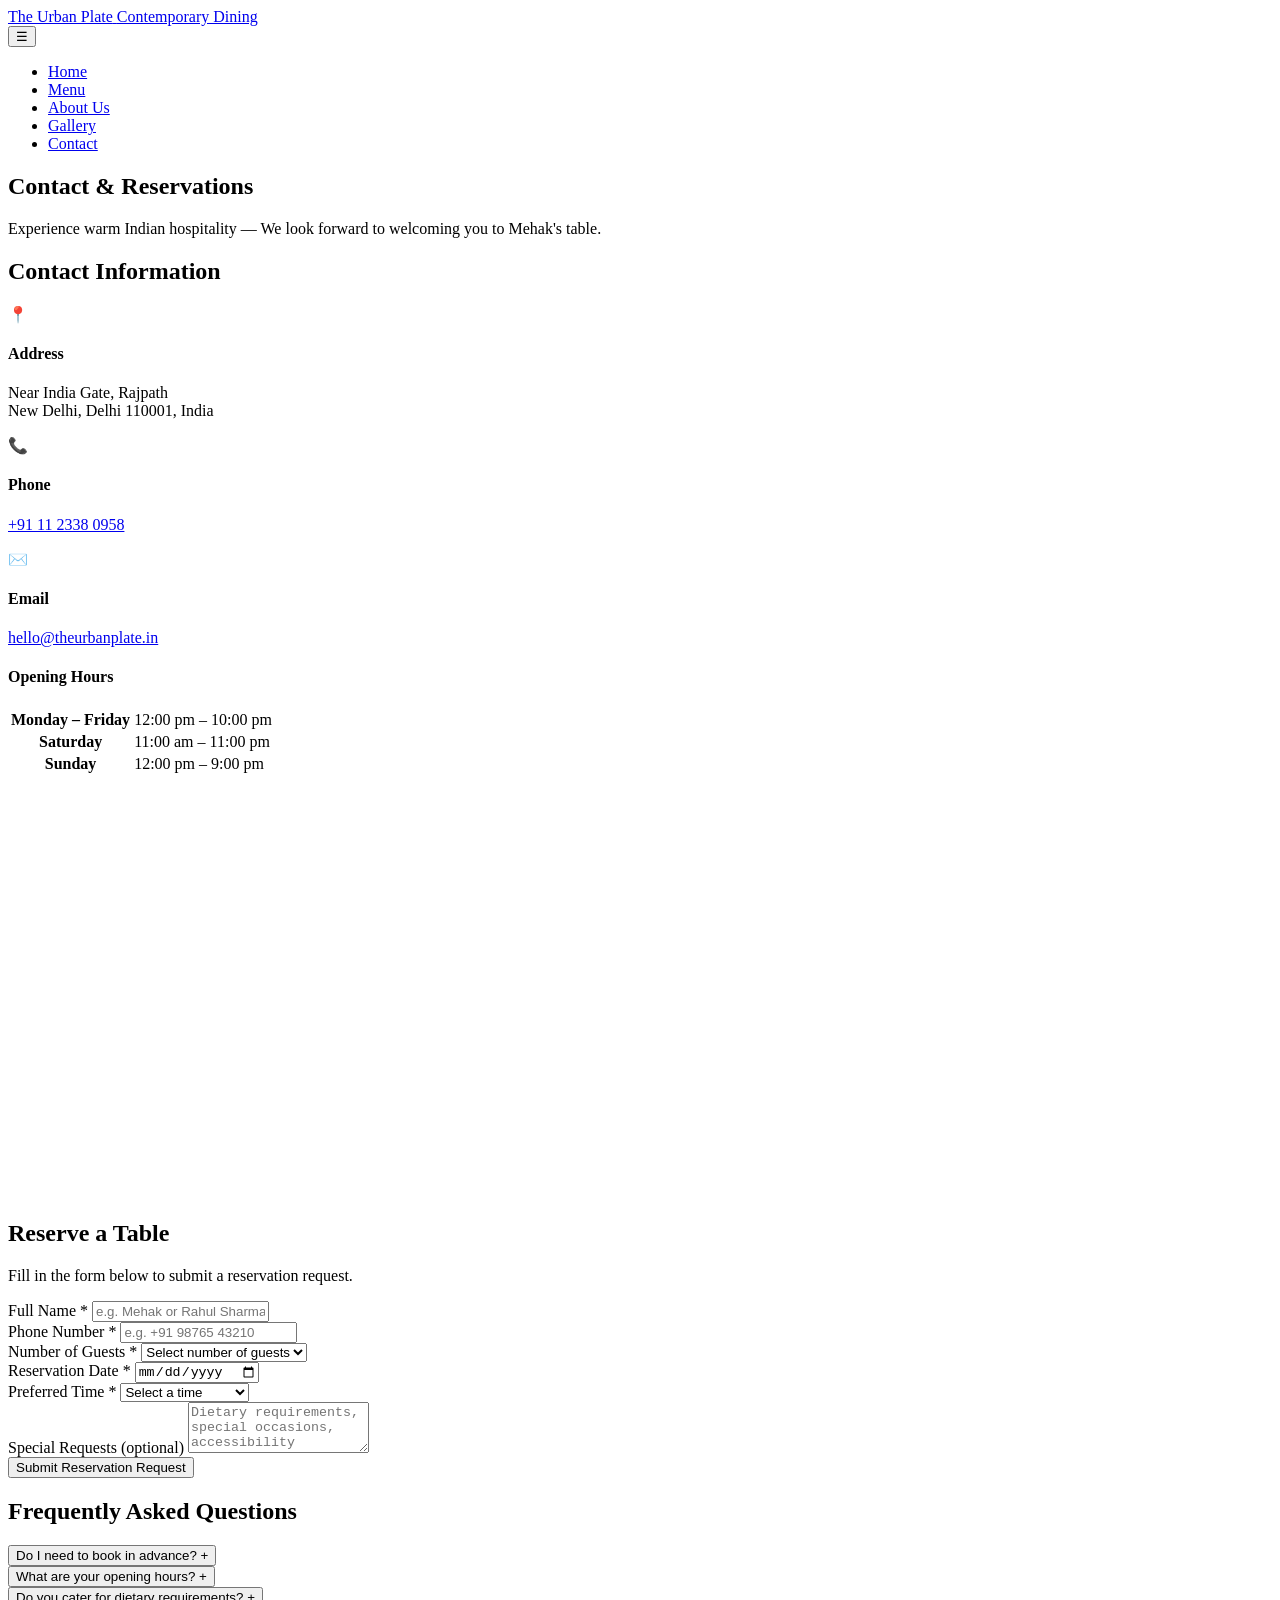
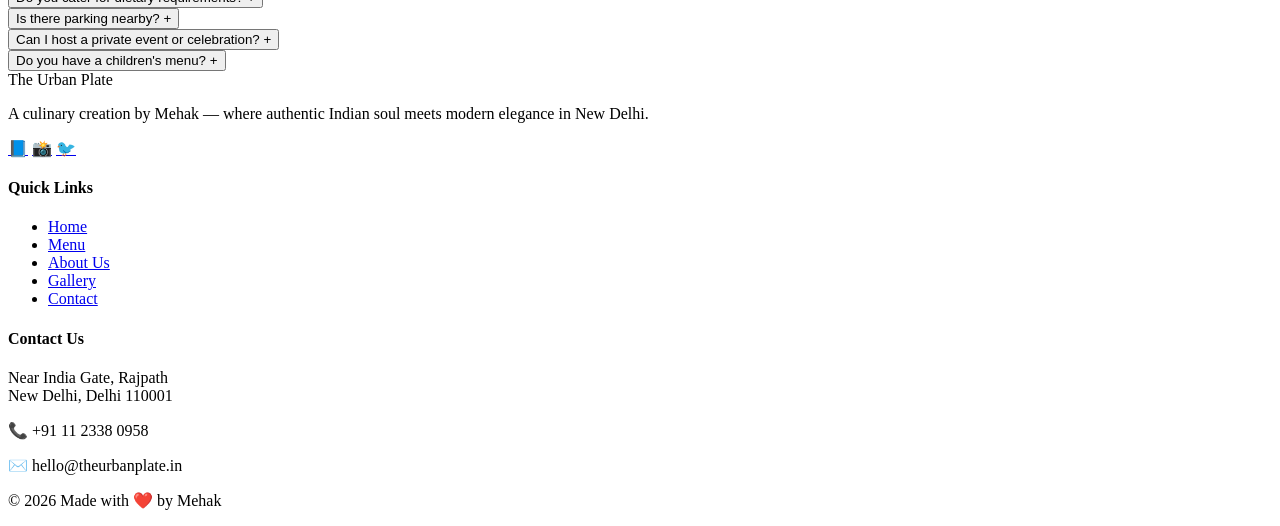
<file: contact.html>
<!DOCTYPE html>
<html lang="en" data-theme="light">
<head>
  <meta charset="UTF-8">
  <meta name="viewport" content="width=device-width, initial-scale=1.0">
  <meta name="description" content="Contact The Urban Plate and make a table reservation. Find our address, opening hours, phone number, and use our online reservation form.">
  <title>Contact &amp; Reservations – The Urban Plate</title>

  <!-- Google Fonts -->
  <link rel="preconnect" href="https://fonts.googleapis.com">
  <link rel="preconnect" href="https://fonts.gstatic.com" crossorigin>
  <link href="https://fonts.googleapis.com/css2?family=Playfair+Display:ital,wght@0,400;0,600;0,700;1,400&family=Inter:wght@300;400;500;600&display=swap" rel="stylesheet">

  <!-- Stylesheets -->
  <link rel="stylesheet" href="css/style.css">
</head>
<body>

  <!-- ===== HEADER ===== -->
  <header class="site-header" id="site-header">
    <div class="container header-inner">
      <a href="index.html" class="logo" aria-label="The Urban Plate – Home">
        <span class="logo-name">The Urban Plate</span>
        <span class="logo-tagline">Contemporary Dining</span>
      </a>
      <nav class="main-nav" aria-label="Main navigation">
        <button class="nav-toggle" aria-expanded="false" aria-controls="nav-links" aria-label="Toggle navigation">
          <span class="hamburger">☰</span>
        </button>
        <ul class="nav-links" id="nav-links" role="list">
          <li><a href="index.html" class="nav-link">Home</a></li>
          <li><a href="menu.html" class="nav-link">Menu</a></li>
          <li><a href="about.html" class="nav-link">About Us</a></li>
          <li><a href="gallery.html" class="nav-link">Gallery</a></li>
          <li><a href="contact.html" class="nav-link">Contact</a></li>
        </ul>
      </nav>
    </div>
  </header>

  <main id="main-content">

    <!-- ===== PAGE HERO (MINI) ===== -->
    <section class="page-hero page-hero--mini" aria-label="Contact &amp; Reservations hero" style="background-image:url('https://images.unsplash.com/photo-1424847651672-bf20a4b0982b?w=1600&h=600&fit=crop&auto=format')">
      <div class="page-hero-overlay" aria-hidden="true"></div>
      <div class="container page-hero-content">
        <h1 class="page-hero-title">Contact &amp; Reservations</h1>
        <p class="page-hero-subtitle">Experience warm Indian hospitality — We look forward to welcoming you to Mehak's table.</p>
      </div>
    </section>

    <!-- ===== CONTACT INFO + MAP SECTION ===== -->
    <section class="contact-section section-padding" aria-labelledby="contact-section-heading">
      <div class="container">
        <h2 class="section-heading visually-hidden" id="contact-section-heading">Contact Information</h2>
        <div class="contact-grid">

          <!-- Left Column: Contact Information -->
          <div class="contact-info">
            <div class="contact-info-item">
              <span class="contact-icon" aria-hidden="true">📍</span>
              <div>
                <h4>Address</h4>
                <p>Near India Gate, Rajpath<br>New Delhi, Delhi 110001, India</p>
              </div>
            </div>

            <div class="contact-info-item">
              <span class="contact-icon" aria-hidden="true">📞</span>
              <div>
                <h4>Phone</h4>
                <p><a href="tel:+911123380958">+91 11 2338 0958</a></p>
              </div>
            </div>

            <div class="contact-info-item">
              <span class="contact-icon" aria-hidden="true">✉️</span>
              <div>
                <h4>Email</h4>
                <p><a href="mailto:hello@theurbanplate.in">hello@theurbanplate.in</a></p>
              </div>
            </div>

            <!-- Opening Hours -->
            <div class="opening-hours">
              <h4>Opening Hours</h4>
              <table class="hours-table">
                <tbody>
                  <tr>
                    <th scope="row">Monday – Friday</th>
                    <td>12:00 pm – 10:00 pm</td>
                  </tr>
                  <tr>
                    <th scope="row">Saturday</th>
                    <td>11:00 am – 11:00 pm</td>
                  </tr>
                  <tr>
                    <th scope="row">Sunday</th>
                    <td>12:00 pm – 9:00 pm</td>
                  </tr>
                </tbody>
              </table>
            </div>
          </div>

          <!-- Right Column: Interactive Map -->
          <div class="map-placeholder map-container" aria-label="Interactive map showing restaurant location near India Gate, New Delhi">
            <iframe
              src="https://maps.google.com/maps?q=India+Gate,+Rajpath,+New+Delhi,+Delhi+110001&t=&z=15&ie=UTF8&iwloc=&output=embed"
              width="100%"
              height="100%"
              style="border:0; width:100%; min-height:420px; border-radius:12px;"
              allowfullscreen=""
              loading="lazy"
              referrerpolicy="no-referrer-when-downgrade"
              title="Google Map location of The Urban Plate near India Gate, New Delhi">
            </iframe>
          </div>

        </div><!-- /.contact-grid -->
      </div><!-- /.container -->
    </section>

    <!-- ===== RESERVATION FORM SECTION ===== -->
    <section class="reservation-section section-padding" aria-labelledby="reservation-heading">
      <div class="container">
        <h2 class="section-heading" id="reservation-heading">Reserve a Table</h2>
        <p class="section-subheading">Fill in the form below to submit a reservation request.</p>

        <form id="reservation-form" class="reservation-form" novalidate aria-label="Table reservation form">

          <!-- Full Name -->
          <div class="form-group">
            <label for="full-name">Full Name <span class="required" aria-label="required">*</span></label>
            <input
              type="text"
              id="full-name"
              name="full-name"
              autocomplete="name"
              required
              aria-required="true"
              aria-describedby="full-name-error"
              placeholder="e.g. Mehak or Rahul Sharma"
            >
            <span class="form-error" id="full-name-error" role="alert" aria-live="polite"></span>
          </div>

          <!-- Phone -->
          <div class="form-group">
            <label for="phone">Phone Number <span class="required" aria-label="required">*</span></label>
            <input
              type="tel"
              id="phone"
              name="phone"
              autocomplete="tel"
              required
              aria-required="true"
              aria-describedby="phone-error"
              placeholder="e.g. +91 98765 43210"
            >
            <span class="form-error" id="phone-error" role="alert" aria-live="polite"></span>
          </div>

          <!-- Number of Guests -->
          <div class="form-group">
            <label for="guests">Number of Guests <span class="required" aria-label="required">*</span></label>
            <select
              id="guests"
              name="guests"
              required
              aria-required="true"
              aria-describedby="guests-error"
            >
              <option value="">Select number of guests</option>
              <option value="1">1 Guest</option>
              <option value="2">2 Guests</option>
              <option value="3">3 Guests</option>
              <option value="4">4 Guests</option>
              <option value="5">5 Guests</option>
              <option value="6">6 Guests</option>
              <option value="7">7 Guests</option>
              <option value="8">8 Guests</option>
              <option value="9">9 Guests</option>
              <option value="10">10 Guests</option>
              <option value="11">11 Guests</option>
              <option value="12">12 Guests (large party)</option>
            </select>
            <span class="form-error" id="guests-error" role="alert" aria-live="polite"></span>
          </div>

          <!-- Reservation Date -->
          <div class="form-group">
            <label for="date">Reservation Date <span class="required" aria-label="required">*</span></label>
            <input
              type="date"
              id="date"
              name="date"
              required
              aria-required="true"
              aria-describedby="date-error"
            >
            <span class="form-error" id="date-error" role="alert" aria-live="polite"></span>
          </div>

          <!-- Preferred Time -->
          <div class="form-group">
            <label for="time">Preferred Time <span class="required" aria-label="required">*</span></label>
            <select
              id="time"
              name="time"
              required
              aria-required="true"
              aria-describedby="time-error"
            >
              <option value="">Select a time</option>
              <option value="12:00">12:00 pm – Lunch</option>
              <option value="12:30">12:30 pm – Lunch</option>
              <option value="13:00">1:00 pm – Lunch</option>
              <option value="13:30">1:30 pm – Lunch</option>
              <option value="18:00">6:00 pm – Dinner</option>
              <option value="18:30">6:30 pm – Dinner</option>
              <option value="19:00">7:00 pm – Dinner</option>
              <option value="19:30">7:30 pm – Dinner</option>
              <option value="20:00">8:00 pm – Dinner</option>
              <option value="20:30">8:30 pm – Dinner</option>
              <option value="21:00">9:00 pm – Dinner</option>
            </select>
            <span class="form-error" id="time-error" role="alert" aria-live="polite"></span>
          </div>

          <!-- Special Requests (optional) -->
          <div class="form-group">
            <label for="special-requests">Special Requests <span class="optional">(optional)</span></label>
            <textarea
              id="special-requests"
              name="special-requests"
              rows="3"
              placeholder="Dietary requirements, special occasions, accessibility needs..."
            ></textarea>
          </div>

          <button type="submit" class="btn-primary submit-btn">Submit Reservation Request</button>

        </form>
      </div><!-- /.container -->
    </section>

    <!-- ===== FAQ ACCORDION SECTION ===== -->
    <section class="faq-section section-padding" aria-labelledby="faq-heading">
      <div class="container">
        <h2 class="section-heading" id="faq-heading">Frequently Asked Questions</h2>

        <div class="faq-list" id="faq-list">

          <div class="faq-item">
            <button class="faq-question" aria-expanded="false">
              <span>Do I need to book in advance?</span>
              <span class="faq-icon" aria-hidden="true">+</span>
            </button>
            <div class="faq-answer" hidden>
              <p>We recommend booking at least 48 hours in advance, especially for weekend evenings. Walk-ins are welcome subject to availability, but we cannot guarantee a table without a reservation during busy periods.</p>
            </div>
          </div>

          <div class="faq-item">
            <button class="faq-question" aria-expanded="false">
              <span>What are your opening hours?</span>
              <span class="faq-icon" aria-hidden="true">+</span>
            </button>
            <div class="faq-answer" hidden>
              <p>We are open Monday to Friday from 12:00 pm to 10:00 pm, Saturday from 11:00 am to 11:00 pm, and Sunday from 12:00 pm to 9:00 pm. Kitchen closes one hour before closing time.</p>
            </div>
          </div>

          <div class="faq-item">
            <button class="faq-question" aria-expanded="false">
              <span>Do you cater for dietary requirements?</span>
              <span class="faq-icon" aria-hidden="true">+</span>
            </button>
            <div class="faq-answer" hidden>
              <p>Yes, we offer a wide range of vegetarian, vegan, and gluten-aware options. Please inform us of any allergies or dietary requirements when making your reservation, and our kitchen team will do their best to accommodate you.</p>
            </div>
          </div>

          <div class="faq-item">
            <button class="faq-question" aria-expanded="false">
              <span>Is there parking nearby?</span>
              <span class="faq-icon" aria-hidden="true">+</span>
            </button>
            <div class="faq-answer" hidden>
              <p>We are located near Central Secretariat and Khan Market metro stations (a short walk). Dedicated valet parking is available near the India Gate / Rajpath entrance. We also recommend using metro or cab services.</p>
            </div>
          </div>

          <div class="faq-item">
            <button class="faq-question" aria-expanded="false">
              <span>Can I host a private event or celebration?</span>
              <span class="faq-icon" aria-hidden="true">+</span>
            </button>
            <div class="faq-answer" hidden>
              <p>Absolutely! We have a private dining room available for groups of up to 20 guests. We can arrange bespoke menus, decorations, and special arrangements for birthdays, anniversaries, and corporate events. Please contact us to discuss your requirements.</p>
            </div>
          </div>

          <div class="faq-item">
            <button class="faq-question" aria-expanded="false">
              <span>Do you have a children's menu?</span>
              <span class="faq-icon" aria-hidden="true">+</span>
            </button>
            <div class="faq-answer" hidden>
              <p>Yes, we have a dedicated children's menu available for guests under 12 years old. We also provide high chairs and are happy to prepare smaller portions of main menu items for younger guests. Please let us know when booking.</p>
            </div>
          </div>

        </div><!-- /#faq-list -->
      </div><!-- /.container -->
    </section>

  </main>

  <!-- ===== FOOTER ===== -->
  <footer class="site-footer">
    <div class="container footer-inner">
      <div class="footer-brand">
        <span class="logo-name">The Urban Plate</span>
        <p>A culinary creation by Mehak — where authentic Indian soul meets modern elegance in New Delhi.</p>
        <div class="social-links">
          <a href="#" aria-label="Facebook">📘</a>
          <a href="#" aria-label="Instagram">📸</a>
          <a href="#" aria-label="Twitter">🐦</a>
        </div>
      </div>
      <div class="footer-nav">
        <h4>Quick Links</h4>
        <ul>
          <li><a href="index.html">Home</a></li>
          <li><a href="menu.html">Menu</a></li>
          <li><a href="about.html">About Us</a></li>
          <li><a href="gallery.html">Gallery</a></li>
          <li><a href="contact.html">Contact</a></li>
        </ul>
      </div>
      <div class="footer-contact">
        <h4>Contact Us</h4>
        <p>Near India Gate, Rajpath<br>New Delhi, Delhi 110001</p>
        <p>📞 +91 11 2338 0958</p>
        <p>✉️ hello@theurbanplate.in</p>
      </div>
    </div>
    <div class="footer-bar">
      <div class="container">
        <p>&copy; <span id="current-year"></span> Made with ❤️ by Mehak</p>
      </div>
    </div>
  </footer>

  <!-- ===== EXTERNAL SCRIPTS ===== -->
  <script src="js/main.js" defer></script>
  <script src="js/reservation.js" defer></script>

</body>
</html>
</file>
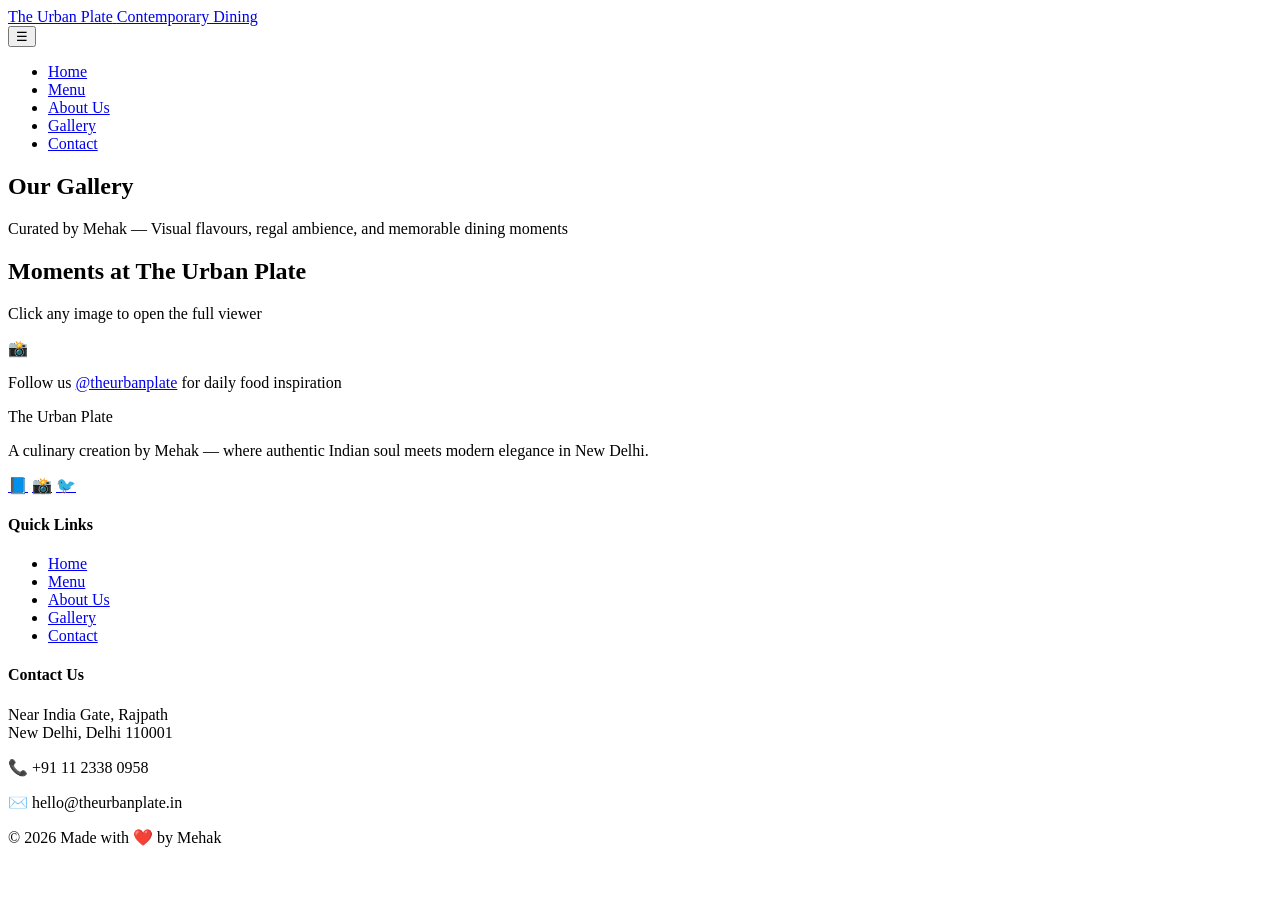
<file: gallery.html>
<!DOCTYPE html>
<html lang="en" data-theme="light">
  <head>
    <meta charset="UTF-8" />
    <meta name="viewport" content="width=device-width, initial-scale=1.0" />
    <meta
      name="description"
      content="Browse our gallery of food, ambience, and memorable moments at The Urban Plate — contemporary dining near India Gate, New Delhi."
    />
    <title>Gallery – The Urban Plate</title>

    <!-- Google Fonts -->
    <link rel="preconnect" href="https://fonts.googleapis.com" />
    <link rel="preconnect" href="https://fonts.gstatic.com" crossorigin />
    <link
      href="https://fonts.googleapis.com/css2?family=Playfair+Display:ital,wght@0,400;0,600;0,700;1,400&family=Inter:wght@300;400;500;600&display=swap"
      rel="stylesheet"
    />

    <!-- Stylesheets -->
    <link rel="stylesheet" href="css/style.css" />
  </head>

  <body>
    <!-- ===== HEADER ===== -->
    <header class="site-header" id="site-header">
      <div class="container header-inner">
        <a href="index.html" class="logo" aria-label="The Urban Plate – Home">
          <span class="logo-name">The Urban Plate</span>
          <span class="logo-tagline">Contemporary Dining</span>
        </a>
        <nav class="main-nav" aria-label="Main navigation">
          <button
            class="nav-toggle"
            aria-expanded="false"
            aria-controls="nav-links"
            aria-label="Toggle navigation"
          >
            <span class="hamburger">☰</span>
          </button>
          <ul class="nav-links" id="nav-links" role="list">
            <li><a href="index.html" class="nav-link">Home</a></li>
            <li><a href="menu.html" class="nav-link">Menu</a></li>
            <li><a href="about.html" class="nav-link">About Us</a></li>
            <li><a href="gallery.html" class="nav-link active" aria-current="page">Gallery</a></li>
            <li><a href="contact.html" class="nav-link">Contact</a></li>
          </ul>
        </nav>
      </div>
    </header>

    <!-- ===== MAIN ===== -->
    <main id="main-content">

      <!-- ===== PAGE HERO (MINI) ===== -->
      <section class="page-hero" aria-label="Gallery page hero" style="background-image:url('https://images.unsplash.com/photo-1555396273-367ea4eb4db5?w=1600&h=600&fit=crop&auto=format')">
        <div class="page-hero-overlay"></div>
        <div class="container page-hero-content">
          <h1 class="page-hero-title">Our Gallery</h1>
          <p class="page-hero-subtitle">
            Curated by Mehak — Visual flavours, regal ambience, and memorable dining moments
          </p>
        </div>
      </section>

      <!-- ===== GALLERY GRID SECTION ===== -->
      <section class="gallery-section section-padding" aria-labelledby="gallery-heading">
        <div class="container">
          <h2 class="section-heading" id="gallery-heading">Moments at The Urban Plate</h2>
          <p class="section-subheading">Click any image to open the full viewer</p>
          <div
            id="gallery-grid"
            class="gallery-grid"
            role="list"
            aria-label="Restaurant photo gallery"
          >
            <!-- Populated by gallery.js -->
          </div>
        </div>
      </section>

      <!-- ===== INSTAGRAM TEASER SECTION ===== -->
      <section class="instagram-teaser section-padding" aria-label="Follow us on Instagram">
        <div class="container instagram-teaser-inner">
          <span class="instagram-icon" aria-hidden="true">📸</span>
          <p class="instagram-teaser-text">
            Follow us
            <a
              href="#"
              class="instagram-handle"
              aria-label="Follow The Urban Plate on Instagram"
              >@theurbanplate</a
            >
            for daily food inspiration
          </p>
        </div>
      </section>

    </main>

    <!-- ===== FOOTER ===== -->
    <footer class="site-footer">
      <div class="container footer-inner">
        <div class="footer-brand">
          <span class="logo-name">The Urban Plate</span>
          <p>A culinary creation by Mehak — where authentic Indian soul meets modern elegance in New Delhi.</p>
          <div class="social-links">
            <a href="#" aria-label="Facebook">📘</a>
            <a href="#" aria-label="Instagram">📸</a>
            <a href="#" aria-label="Twitter">🐦</a>
          </div>
        </div>
        <div class="footer-nav">
          <h4>Quick Links</h4>
          <ul>
            <li><a href="index.html">Home</a></li>
            <li><a href="menu.html">Menu</a></li>
            <li><a href="about.html">About Us</a></li>
            <li><a href="gallery.html">Gallery</a></li>
            <li><a href="contact.html">Contact</a></li>
          </ul>
        </div>
        <div class="footer-contact">
          <h4>Contact Us</h4>
          <p>Near India Gate, Rajpath<br>New Delhi, Delhi 110001</p>
          <p>📞 +91 11 2338 0958</p>
          <p>✉️ hello@theurbanplate.in</p>
        </div>
    </div>
    <div class="footer-bar">
      <div class="container">
        <p>&copy; <span id="current-year"></span> Made with ❤️ by Mehak</p>
        </div>
      </div>
    </footer>

    <!-- ===== SCRIPTS ===== -->
    <script src="js/main.js" defer></script>
    <script src="js/gallery.js" defer></script>
  </body>
</html>
</file>
<file: css/style.css>
@import url('https://fonts.googleapis.com/css2?family=Playfair+Display:ital,wght@0,400;
html {
  scroll-behavior: smooth;
  font-size: 16px;
  -webkit-text-size-adjust: 100%;
  text-size-adjust: 100%;
}
body {
  font-family: var(--font-body);
  font-size: var(--fs-base);
  font-weight: var(--fw-regular);
  line-height: var(--lh-normal);
  color: var(--color-text-primary);
  background-color: var(--color-bg-primary);
  -webkit-font-smoothing: antialiased;
  -moz-osx-font-smoothing: grayscale;
  overflow-x: hidden;
}
img,
picture,
video,
canvas,
svg {
  display: block;
  max-width: 100%;
}
input,
button,
textarea,
select {
  font: inherit;
}
p,
h1, h2, h3, h4, h5, h6 {
  overflow-wrap: break-word;
}
ul, ol {
  list-style: none;
}
a {
  color: inherit;
  text-decoration: none;
}
button {
  cursor: pointer;
  border: none;
  background: none;
}
h1, h2, h3, h4 {
  font-family: var(--font-heading);
  font-weight: var(--fw-bold);
  line-height: var(--lh-tight);
  color: var(--color-text-primary);
}
h1 {
  font-size: var(--fs-4xl);
}
h2 {
  font-size: var(--fs-3xl);
}
h3 {
  font-size: var(--fs-2xl);
}
h4 {
  font-size: var(--fs-xl);
}
h5, h6 {
  font-family: var(--font-body);
  font-weight: var(--fw-semibold);
  line-height: var(--lh-snug);
}
h5 {
  font-size: var(--fs-lg);
}
h6 {
  font-size: var(--fs-md);
}
p {
  line-height: var(--lh-relaxed);
  color: var(--color-text-muted);
}
p + p {
  margin-top: var(--space-4);
}
.container {
  width: 100%;
  max-width: var(--max-width);
  margin-inline: auto;
  padding-inline: var(--container-padding);
}
.section-padding {
  padding-top: 80px;
  padding-bottom: 80px;
}
.section-heading {
  font-family: var(--font-heading);
  font-size: var(--fs-3xl);
  font-weight: var(--fw-bold);
  color: var(--color-text-primary);
  margin-bottom: var(--space-4);
  position: relative;
  display: inline-block;
}
.section-heading::after {
  content: '';
  display: block;
  width: 60px;
  height: 3px;
  background-color: var(--color-accent);
  margin-top: var(--space-3);
  border-radius: var(--radius-full);
}
.section-heading.centered {
  display: block;
  text-align: center;
}
.section-heading.centered::after {
  margin-inline: auto;
}
.section-subheading {
  font-size: var(--fs-md);
  color: var(--color-text-muted);
  line-height: var(--lh-relaxed);
  max-width: 600px;
}
.section-subheading.centered {
  margin-inline: auto;
  text-align: center;
}
.site-header {
  position: fixed;
  top: 0;
  left: 0;
  right: 0;
  z-index: 1000;
  height: 76px;
  display: flex;
  align-items: center;
  background-color: rgba(250, 247, 242, 0.94);
  backdrop-filter: blur(14px) saturate(180%);
  -webkit-backdrop-filter: blur(14px) saturate(180%);
  border-bottom: 1px solid rgba(212, 130, 10, 0.15);
  transition: background-color 0.3s ease,
  box-shadow 0.3s ease,
  height 0.3s ease;
}
.site-header.scrolled {
  height: 68px;
  background-color: rgba(250, 247, 242, 0.98);
  box-shadow: 0 4px 20px rgba(0, 0, 0, 0.08);
}
.site-header .container,
.header-inner {
  display: flex;
  align-items: center;
  justify-content: space-between;
  width: 100%;
}
.logo,
.site-logo {
  display: flex;
  flex-direction: column;
  line-height: 1.1;
  text-decoration: none;
  flex-shrink: 0;
}
.logo-name,
.site-logo__name {
  font-family: var(--font-heading, 'Playfair Display', Georgia, serif);
  font-size: 1.5rem;
  font-weight: 700;
  color: var(--color-text-primary, #2C2C2E);
  letter-spacing: -0.01em;
}
.logo-name span,
.site-logo__name span {
  color: var(--color-accent, #D4820A);
}
.logo-tagline,
.site-logo__tagline {
  font-family: var(--font-body, 'Inter', sans-serif);
  font-size: 0.68rem;
  font-weight: 600;
  letter-spacing: 0.16em;
  text-transform: uppercase;
  color: var(--color-accent, #D4820A);
  margin-top: 2px;
}
.main-nav,
.site-nav {
  display: flex;
  align-items: center;
  gap: 1.5rem;
}
.nav-links,
.nav-list {
  display: flex;
  align-items: center;
  gap: 0.5rem;
  list-style: none;
  margin: 0;
  padding: 0;
}
.nav-links li,
.nav-list li {
  list-style: none;
  margin: 0;
  padding: 0;
}
.nav-link {
  display: inline-block;
  font-family: var(--font-body, 'Inter', sans-serif);
  font-size: 0.925rem;
  font-weight: 500;
  color: var(--color-text-primary, #2C2C2E);
  padding: 0.5rem 0.9rem;
  border-radius: 4px;
  position: relative;
  text-decoration: none;
  transition: color 0.2s ease;
  white-space: nowrap;
}
.nav-link::after {
  content: '';
  position: absolute;
  bottom: 0;
  left: 0.9rem;
  right: 0.9rem;
  height: 2px;
  background-color: var(--color-accent, #D4820A);
  border-radius: 2px;
  transform: scaleX(0);
  transform-origin: center;
  transition: transform 0.25s ease;
}
.nav-link:hover {
  color: var(--color-accent, #D4820A);
}
.nav-link:hover::after,
.nav-link.nav-active::after,
.nav-link.active::after {
  transform: scaleX(1);
}
.nav-link.nav-active,
.nav-link.active {
  color: var(--color-accent, #D4820A);
  font-weight: 600;
}
.nav-toggle {
  display: none;
  flex-direction: column;
  justify-content: center;
  align-items: center;
  gap: 5px;
  width: 40px;
  height: 40px;
  background: none;
  border: none;
  cursor: pointer;
  border-radius: var(--radius-sm);
  padding: var(--space-2);
  transition: background-color var(--transition-fast);
  color: var(--color-text-primary, #2C2C2E);
  font-size: 1.4rem;
}
.nav-toggle:hover {
  background-color: var(--color-bg-muted);
}
.nav-toggle .hamburger {
  font-size: 1.4rem;
  line-height: 1;
}
.hero {
  position: relative;
  min-height: 100vh;
  display: flex;
  align-items: center;
  justify-content: center;
  overflow: hidden;
  background-color: var(--color-bg-secondary);
  background-size: cover;
  background-position: center center;
  background-repeat: no-repeat;
  background-attachment: fixed;
}
.hero-overlay,
.hero__overlay {
  position: absolute;
  inset: 0;
  background: linear-gradient(
  180deg,
  rgba(18, 18, 20, 0.45) 0%,
  rgba(18, 18, 20, 0.25) 50%,
  rgba(18, 18, 20, 0.60) 100%
  );
  z-index: 1;
}
.hero-content,
.hero__content {
  position: relative;
  z-index: 2;
  text-align: center;
  padding: var(--space-8) var(--container-padding);
  max-width: 860px;
  margin: 0 auto;
  animation: fadeInUp 0.8s ease both;
  display: flex;
  flex-direction: column;
  align-items: center;
}
.hero-eyebrow,
.hero__label {
  display: inline-block;
  font-family: var(--font-body);
  font-size: var(--fs-xs);
  font-weight: var(--fw-semibold);
  letter-spacing: 0.2em;
  text-transform: uppercase;
  color: var(--color-accent-light, #F0A030);
  margin-bottom: var(--space-4);
  opacity: 0.95;
  text-shadow: 0 2px 8px rgba(0, 0, 0, 0.9);
}
.hero-title,
.hero__heading {
  font-family: var(--font-heading);
  font-size: var(--fs-hero);
  font-weight: var(--fw-bold);
  line-height: 1.12;
  color: #FFFFFF;
  margin-bottom: var(--space-6);
  text-shadow: 0 4px 24px rgba(0, 0, 0, 0.85), 0 2px 8px rgba(0, 0, 0, 0.95);
}
.hero-title em,
.hero__heading em {
  font-style: italic;
  color: var(--color-accent-light);
}
.hero-subtitle,
.hero__subtext {
  font-family: var(--font-body);
  font-size: var(--fs-md);
  color: rgba(255, 255, 255, 0.95);
  line-height: var(--lh-relaxed);
  max-width: 620px;
  margin-inline: auto;
  margin-bottom: var(--space-8);
  font-weight: 400;
  text-shadow: 0 2px 12px rgba(0, 0, 0, 0.85), 0 1px 4px rgba(0, 0, 0, 0.9);
}
.hero-cta,
.hero__actions {
  display: flex;
  gap: var(--space-4);
  justify-content: center;
  flex-wrap: wrap;
}
.btn,
.btn-primary,
.btn-secondary,
.btn-outline,
.btn-gold,
.btn-outline-dark {
  display: inline-flex;
  align-items: center;
  justify-content: center;
  gap: var(--space-2);
  padding: 0.85rem 2rem;
  font-family: var(--font-body);
  font-size: var(--fs-sm);
  font-weight: var(--fw-semibold);
  letter-spacing: 0.03em;
  border-radius: var(--radius-sm);
  border: 2px solid transparent;
  cursor: pointer;
  text-decoration: none;
  transition: background-color var(--transition-base),
  color var(--transition-base),
  border-color var(--transition-base),
  box-shadow var(--transition-base),
  transform var(--transition-fast);
  white-space: nowrap;
  user-select: none;
  line-height: 1;
}
.btn:focus-visible,
.btn-primary:focus-visible,
.btn-secondary:focus-visible {
  outline: 3px solid var(--color-accent);
  outline-offset: 3px;
}
.btn:active,
.btn-primary:active,
.btn-secondary:active {
  transform: translateY(1px);
}
.btn-primary {
  background-color: var(--color-accent);
  color: #FFFFFF !important;
  border-color: var(--color-accent);
  box-shadow: 0 4px 14px rgba(212, 130, 10, 0.35);
}
.btn-primary:hover {
  background-color: var(--color-accent-dark);
  border-color: var(--color-accent-dark);
  box-shadow: var(--shadow-accent);
  transform: translateY(-2px);
}
.btn-secondary {
  background-color: transparent;
  color: #FFFFFF;
  border-color: rgba(255, 255, 255, 0.70);
}
.btn-secondary:hover {
  background-color: rgba(255, 255, 255, 0.12);
  border-color: #FFFFFF;
  transform: translateY(-2px);
}
.btn:disabled,
.btn[aria-disabled="true"] {
  opacity: 0.5;
  cursor: not-allowed;
  pointer-events: none;
}
.card {
  background-color: var(--color-bg-card);
  border-radius: var(--radius-md);
  overflow: hidden;
  box-shadow: var(--shadow-sm);
  transition: transform var(--transition-base),
  box-shadow var(--transition-base);
  display: flex;
  flex-direction: column;
}
.card:hover {
  transform: translateY(-4px);
  box-shadow: var(--shadow-lg);
}
.card-img {
  width: 100%;
  aspect-ratio: 4 / 3;
  overflow: hidden;
  position: relative;
  background-color: var(--color-bg-muted);
  flex-shrink: 0;
}
.card-img img {
  width: 100%;
  height: 100%;
  object-fit: cover;
  display: block;
  transition: transform var(--transition-slow);
}
.card:hover .card-img img {
  transform: scale(1.05);
}
.card-body {
  padding: var(--space-6);
  flex: 1;
  display: flex;
  flex-direction: column;
  gap: var(--space-3);
}
.card-tag {
  display: inline-block;
  font-size: var(--fs-xs);
  font-weight: var(--fw-semibold);
  letter-spacing: 0.08em;
  text-transform: uppercase;
  color: var(--color-accent);
  background-color: rgba(212, 130, 10, 0.10);
  padding: 0.2rem 0.65rem;
  border-radius: var(--radius-full);
}
.card-title {
  font-family: var(--font-heading);
  font-size: var(--fs-lg);
  font-weight: var(--fw-bold);
  color: var(--color-text-primary);
  line-height: var(--lh-snug);
}
.card-desc,
.card-text {
  font-size: var(--fs-sm);
  color: var(--color-text-muted);
  line-height: var(--lh-relaxed);
  flex: 1;
}
.card-badge {
  font-size: var(--fs-xs);
  font-weight: var(--fw-medium);
  color: var(--color-text-muted);
  background-color: var(--color-bg-muted);
  border: 1px solid var(--color-border);
  padding: 0.2rem 0.6rem;
  border-radius: var(--radius-full);
}
.card-price {
  font-size: var(--fs-lg);
  font-weight: var(--fw-bold);
  color: var(--color-accent);
  font-family: var(--font-heading);
}
.card-footer {
  padding: var(--space-4) var(--space-6);
  border-top: 1px solid var(--color-border);
  display: flex;
  align-items: center;
  justify-content: space-between;
  gap: var(--space-3);
  flex-wrap: wrap;
}
.menu-hero {
  padding: calc(var(--header-height) + var(--space-16)) 0 var(--space-16);
  background: linear-gradient(135deg, var(--color-bg-muted) 0%, var(--color-bg-primary) 100%);
  text-align: center;
}
.menu-controls {
  padding: 1.5rem 0;
  background-color: var(--color-bg-primary);
  border-bottom: 1px solid var(--color-border);
  position: relative;
  z-index: 10;
}
.menu-controls .container {
  display: flex;
  align-items: center;
  justify-content: space-between;
  gap: 1.5rem;
  flex-wrap: wrap;
}
.menu-filters {
  display: flex;
  flex-wrap: wrap;
  gap: var(--space-2);
  align-items: center;
}
.filter-btn {
  display: inline-flex;
  align-items: center;
  gap: var(--space-2);
  padding: 0.5rem 1.25rem;
  font-size: var(--fs-sm);
  font-weight: var(--fw-medium);
  color: var(--color-text-muted);
  background-color: var(--color-bg-card);
  border: 1.5px solid var(--color-border);
  border-radius: var(--radius-full);
  cursor: pointer;
  transition: all var(--transition-fast);
  user-select: none;
  white-space: nowrap;
}
.filter-btn:hover {
  border-color: var(--color-accent);
  color: var(--color-accent);
}
.filter-btn.active,
.filter-btn[aria-pressed="true"] {
  background-color: var(--color-accent);
  border-color: var(--color-accent);
  color: #FFFFFF;
  box-shadow: var(--shadow-accent);
}
.search-wrapper {
  max-width: 440px;
  width: 100%;
}
.search-bar,
.search-wrapper input {
  width: 100%;
  padding: 0.75rem 1.25rem;
  font-family: var(--font-body);
  font-size: var(--fs-sm);
  color: var(--color-text-primary);
  background-color: var(--color-bg-card);
  border: 1.5px solid var(--color-border);
  border-radius: var(--radius-full);
  outline: none;
  transition: border-color var(--transition-fast),
  box-shadow var(--transition-fast);
}
.search-bar:focus,
.search-wrapper input:focus {
  border-color: var(--color-accent);
  box-shadow: 0 0 0 3px rgba(212, 130, 10, 0.15);
}
.menu-section {
  padding: 2.5rem 0 5rem;
  background-color: var(--color-bg-primary);
}
.menu-grid {
  display: grid;
  grid-template-columns: repeat(auto-fill, minmax(280px, 1fr));
  gap: var(--space-6);
  padding: 0;
}
.empty-state {
  grid-column: 1 / -1;
  display: flex;
  flex-direction: column;
  align-items: center;
  justify-content: center;
  text-align: center;
  padding: var(--space-24) var(--space-8);
  gap: var(--space-4);
}
.gallery-grid {
  display: grid;
  grid-template-columns: repeat(auto-fill, minmax(300px, 1fr));
  gap: var(--space-4);
  padding: var(--space-8) 0;
}
.values-grid {
  display: grid;
  grid-template-columns: repeat(3, 1fr);
  gap: var(--space-8);
  margin-top: var(--space-12);
}
.value-card {
  background-color: var(--color-bg-card);
  border-radius: var(--radius-md);
  padding: var(--space-8);
  text-align: center;
  box-shadow: var(--shadow-sm);
  transition: transform var(--transition-base), box-shadow var(--transition-base);
}
.value-card:hover {
  transform: translateY(-4px);
  box-shadow: var(--shadow-md);
}
.team-grid {
  display: grid;
  grid-template-columns: repeat(auto-fill, minmax(220px, 1fr));
  gap: var(--space-8);
  margin-top: var(--space-12);
}
.team-card {
  display: flex;
  flex-direction: column;
  align-items: center;
  text-align: center;
  gap: var(--space-4);
  padding: var(--space-8) var(--space-6);
  background-color: var(--color-bg-card);
  border-radius: var(--radius-md);
  box-shadow: var(--shadow-sm);
  transition: transform var(--transition-base), box-shadow var(--transition-base);
}
.team-card:hover {
  transform: translateY(-4px);
  box-shadow: var(--shadow-md);
}
.contact-section {
  padding: var(--space-20) 0;
}
.contact-grid {
  display: grid;
  grid-template-columns: 1fr 1.4fr;
  gap: var(--space-16);
  align-items: start;
}
.contact-info {
  display: flex;
  flex-direction: column;
  gap: var(--space-8);
}
.contact-info-item {
  display: flex;
  gap: var(--space-5);
  align-items: flex-start;
}
.hours-table {
  width: 100%;
  border-collapse: collapse;
}
.hours-table tr {
  display: grid;
  grid-template-columns: 1fr auto;
  padding: var(--space-3) 0;
  border-bottom: 1px solid var(--color-border);
  gap: var(--space-4);
}
.hours-table tr:last-child {
  border-bottom: none;
}
.hours-table td:first-child {
  font-weight: var(--fw-medium);
  color: var(--color-text-primary);
}
.hours-table td:last-child {
  color: var(--color-text-muted);
  text-align: right;
}
.map-placeholder {
  width: 100%;
  min-height: 260px;
  background-color: var(--color-bg-muted);
  border-radius: var(--radius-lg);
  border: 2px dashed var(--color-border);
  display: flex;
  flex-direction: column;
  align-items: center;
  justify-content: center;
  gap: var(--space-3);
  color: var(--color-text-muted);
  font-size: var(--fs-sm);
  overflow: hidden;
  position: relative;
}
.map-placeholder iframe {
  position: absolute;
  inset: 0;
  width: 100%;
  height: 100%;
  border: none;
  border-radius: var(--radius-lg);
}
.form-group {
  display: flex;
  flex-direction: column;
  gap: var(--space-2);
  margin-bottom: var(--space-5);
}
.form-group:last-of-type {
  margin-bottom: 0;
}
label {
  font-size: var(--fs-sm);
  font-weight: var(--fw-medium);
  color: var(--color-text-primary);
}
label .required {
  color: var(--color-error);
  margin-left: 2px;
}
input[type="text"],
input[type="email"],
input[type="tel"],
input[type="number"],
input[type="date"],
input[type="time"],
select,
textarea {
  width: 100%;
  padding: 0.72rem var(--space-4);
  font-family: var(--font-body);
  font-size: var(--fs-sm);
  color: var(--color-text-primary);
  background-color: var(--color-bg-primary);
  border: 1.5px solid var(--color-border);
  border-radius: var(--radius-sm);
  outline: none;
  transition: border-color var(--transition-fast),
  box-shadow var(--transition-fast);
  -webkit-appearance: none;
  appearance: none;
}
input::placeholder,
textarea::placeholder {
  color: var(--color-text-muted);
  opacity: 0.75;
}
input:hover,
select:hover,
textarea:hover {
  border-color: #c0bab0;
}
input:focus,
select:focus,
textarea:focus {
  border-color: var(--color-accent);
  box-shadow: 0 0 0 3px rgba(212, 130, 10, 0.15);
  background-color: #FFFFFF;
}
select {
  background-image: url("data:image/svg+xml,%3Csvg xmlns='http://www.w3.org/2000/svg' width='12' height='12' viewBox='0 0 12 12'%3E%3Cpath fill='%236B6B6B' d='M6 8L1 3h10z'/%3E%3C/svg%3E");
  background-repeat: no-repeat;
  background-position: right var(--space-4) center;
  padding-right: calc(var(--space-4) + 20px);
  cursor: pointer;
}
textarea {
  resize: vertical;
  min-height: 120px;
  line-height: var(--lh-relaxed);
}
.form-error {
  font-size: var(--fs-xs);
  color: var(--color-error);
  display: flex;
  align-items: center;
  gap: var(--space-1);
  margin-top: var(--space-1);
}
.faq-section {
  padding: var(--space-20) 0;
}
.faq-list {
  display: flex;
  flex-direction: column;
  gap: var(--space-3);
  margin-top: var(--space-10);
}
.faq-item {
  background-color: var(--color-bg-card);
  border: 1.5px solid var(--color-border);
  border-radius: var(--radius-md);
  overflow: hidden;
  transition: border-color var(--transition-fast),
  box-shadow var(--transition-fast);
}
.faq-item:hover {
  border-color: var(--color-accent);
}
.faq-item.open {
  border-color: var(--color-accent);
  box-shadow: 0 0 0 1px rgba(212, 130, 10, 0.15),
  var(--shadow-sm);
}
.faq-question {
  display: flex;
  align-items: center;
  justify-content: space-between;
  gap: var(--space-4);
  padding: var(--space-5) var(--space-6);
  cursor: pointer;
  user-select: none;
  background: none;
  border: none;
  width: 100%;
  text-align: left;
  transition: background-color var(--transition-fast);
}
.faq-question:hover {
  background-color: rgba(212, 130, 10, 0.04);
}
.faq-answer {
  max-height: 0;
  overflow: hidden;
  transition: max-height var(--transition-slow) cubic-bezier(0, 1, 0, 1);
}
.faq-item.open .faq-answer {
  max-height: 600px;
  transition: max-height 0.5s ease-in-out;
}
.site-footer {
  background-color: #141416;
  color: #E0DDD7;
  padding: 5rem 0 0;
  border-top: 1px solid rgba(255, 255, 255, 0.08);
}
.footer-inner,
.footer-grid {
  display: grid;
  grid-template-columns: 1.5fr 1fr 1fr;
  gap: 3.5rem;
  padding-bottom: 3.5rem;
}
.footer-brand {
  display: flex;
  flex-direction: column;
}
.footer-brand .logo-name,
.footer-logo__name {
  font-family: var(--font-heading, 'Playfair Display', serif);
  font-size: 1.6rem;
  font-weight: 700;
  color: #FFFFFF;
  margin-bottom: 0.85rem;
  display: inline-block;
  letter-spacing: -0.01em;
}
.footer-brand p,
.footer-brand__desc {
  font-size: 0.95rem;
  color: #9E9B94;
  line-height: 1.65;
  max-width: 320px;
  margin-bottom: 1.5rem;
}
.social-links,
.social-icons {
  display: flex;
  gap: 0.75rem;
  align-items: center;
}
.social-links a,
.social-icon {
  display: inline-flex;
  align-items: center;
  justify-content: center;
  width: 42px;
  height: 42px;
  border-radius: 8px;
  background-color: rgba(255, 255, 255, 0.06);
  border: 1px solid rgba(255, 255, 255, 0.12);
  color: #FFFFFF;
  font-size: 1.15rem;
  text-decoration: none;
  transition: all 0.25s ease;
  line-height: 1;
}
.social-links a:hover,
.social-icon:hover {
  background-color: var(--color-accent, #D4820A);
  border-color: var(--color-accent, #D4820A);
  transform: translateY(-3px);
  box-shadow: 0 4px 12px rgba(212, 130, 10, 0.35);
}
.footer-nav h4,
.footer-contact h4,
.footer-col__heading {
  font-family: var(--font-heading, 'Playfair Display', serif);
  font-size: 1.15rem;
  font-weight: 600;
  color: #FFFFFF;
  margin-bottom: 1.25rem;
  position: relative;
  padding-bottom: 0.5rem;
}
.footer-nav h4::after,
.footer-contact h4::after,
.footer-col__heading::after {
  content: '';
  position: absolute;
  bottom: 0;
  left: 0;
  width: 32px;
  height: 2px;
  background-color: var(--color-accent, #D4820A);
}
.footer-nav ul {
  list-style: none;
  padding: 0;
  margin: 0;
  display: flex;
  flex-direction: column;
  gap: 0.75rem;
}
.footer-nav ul li {
  list-style: none;
  padding: 0;
  margin: 0;
}
.footer-nav ul li a,
.footer-nav a {
  font-size: 0.925rem;
  color: #B5B2AB;
  text-decoration: none;
  transition: all 0.2s ease;
  display: inline-block;
}
.footer-nav ul li a:hover,
.footer-nav a:hover {
  color: var(--color-accent-light, #F0A030);
  transform: translateX(4px);
}
.footer-contact p {
  color: #B5B2AB;
  font-size: 0.925rem;
  line-height: 1.7;
  margin-bottom: 0.75rem;
}
.footer-contact p a {
  color: inherit;
  text-decoration: none;
  transition: color 0.2s ease;
}
.footer-contact p a:hover {
  color: var(--color-accent, #D4820A);
}
.footer-bar,
.footer-bottom {
  border-top: 1px solid rgba(255, 255, 255, 0.08);
  padding: 1.5rem 0;
  background-color: #0E0E10;
  text-align: center;
}
.footer-bar p,
.footer-bottom p {
  color: #7D7A74;
  font-size: 0.85rem;
  margin: 0;
  line-height: 1.5;
}
.visually-hidden {
  position: absolute;
  width: 1px;
  height: 1px;
  padding: 0;
  margin: -1px;
  overflow: hidden;
  clip: rect(0, 0, 0, 0);
  white-space: nowrap;
  border-width: 0;
}
@keyframes fadeInUp {
  from {
    opacity: 0;
    transform: translateY(24px);
  }
  to {
    opacity: 1;
    transform: translateY(0);
  }
}
@keyframes fadeIn {
  from { opacity: 0; }
  to   { opacity: 1; }
}
@keyframes slideInLeft {
  from {
    opacity: 0;
    transform: translateX(-24px);
  }
  to {
    opacity: 1;
    transform: translateX(0);
  }
}
@keyframes slideInRight {
  from {
    opacity: 0;
    transform: translateX(24px);
  }
  to {
    opacity: 1;
    transform: translateX(0);
  }
}
@keyframes scrollPulse {
  0%, 100% { opacity: 0.6; transform: scaleY(1); }
  50%       { opacity: 1;   transform: scaleY(1.15); }
}
@keyframes shimmer {
  from { background-position: -600px 0; }
  to   { background-position:  600px 0; }
}
.cta-banner {
  background: linear-gradient(135deg, var(--color-bg-secondary) 60%, #2D2010 100%);
  padding: var(--space-20) 0;
  text-align: center;
  position: relative;
  overflow: hidden;
}
.cta-banner::before {
  content: '';
  position: absolute;
  inset: 0;
  background: radial-gradient(ellipse at 70% 50%, rgba(212, 130, 10, 0.18) 0%, transparent 60%);
}
.cta-banner .container {
  position: relative;
  z-index: 1;
}
@media print {
.site-header,
  .site-footer,
  .nav-toggle,
  .hero__scroll,
  .btn,
  .slideshow-controls {
  display: none !important;
}
body {
  color: #000;
  background: #fff;
  font-size: 12pt;
}

}
@media (max-width: 1024px) {
:root {
  --header-height: 68px;
}
h1 {
  font-size: var(--fs-3xl);
}
h2 {
  font-size: var(--fs-2xl);
}
h3 {
  font-size: var(--fs-xl);
}
.contact-grid {
  gap: var(--space-10);
}
.footer-brand {
  grid-column: 1 / -1;
}
.values-grid {
  grid-template-columns: repeat(2, 1fr);
}

}
@media (max-width: 768px) {
:root {
  --header-height: 60px;
}
.nav-toggle {
  display: flex;
}
.nav-link {
  display: block;
  width: 100%;
  padding: var(--space-4) 0;
  font-size: var(--fs-base);
  border-bottom: 1px solid var(--color-border);
}
.nav-link::after {
  display: none;
}
.nav-link:last-child {
  border-bottom: none;
}
h1 {
  font-size: var(--fs-2xl);
}
h2 {
  font-size: var(--fs-xl);
}
h3 {
  font-size: var(--fs-lg);
}
.section-heading {
  font-size: var(--fs-2xl);
}
.section-padding {
  padding-top: 56px; padding-bottom: 56px;
}
.values-grid {
  grid-template-columns: 1fr;
}
.team-grid {
  grid-template-columns: repeat(2, 1fr);
}
.contact-grid {
  grid-template-columns: 1fr;
  gap: var(--space-10);
}
.gallery-grid {
  grid-template-columns: repeat(2, 1fr);
}
.footer-brand {
  grid-column: unset;
}
.menu-controls .container {
  gap: var(--space-4);
}
.search-bar {
  max-width: 100%;
}

}
@media (max-width: 480px) {
.team-grid {
  grid-template-columns: 1fr;
}
.gallery-grid {
  grid-template-columns: 1fr;
}
.menu-grid {
  grid-template-columns: 1fr;
}

}
.intro-section {
  position: relative;
  z-index: 2;
  padding: var(--space-20) 0;
  background-color: var(--color-bg-primary);
}
.intro-inner {
  display: grid;
  grid-template-columns: 1.1fr 0.9fr;
  gap: var(--space-16);
  align-items: center;
}
.intro-text p {
  color: var(--color-text-muted);
  font-size: var(--fs-md);
  line-height: var(--lh-relaxed);
  margin-bottom: var(--space-6);
}
.section-header {
  text-align: center;
  max-width: 680px;
  margin: 0 auto var(--space-12);
}
.section-header .section-eyebrow {
  margin-bottom: var(--space-2);
}
.section-header .section-title {
  text-align: center;
  margin-bottom: var(--space-3);
}
.section-header .section-subtitle {
  text-align: center;
}
.section-eyebrow {
  display: inline-block;
  font-size: var(--fs-xs);
  font-weight: var(--fw-semibold);
  letter-spacing: 0.14em;
  text-transform: uppercase;
  color: var(--color-accent);
  margin-bottom: var(--space-3);
}
.section-title {
  font-family: var(--font-heading);
  font-size: var(--fs-3xl);
  font-weight: var(--fw-bold);
  color: var(--color-text-primary);
  line-height: var(--lh-tight);
  margin-bottom: var(--space-4);
}
.section-subtitle {
  font-size: var(--fs-md);
  color: var(--color-text-muted);
  max-width: 620px;
  margin: 0 auto;
}
.intro-image {
  position: relative;
  border-radius: var(--radius-lg);
  overflow: hidden;
  box-shadow: var(--shadow-lg);
}
.intro-image img {
  width: 100%;
  height: 460px;
  object-fit: cover;
  display: block;
}
.intro-image-badge {
  position: absolute;
  bottom: var(--space-6);
  right: var(--space-6);
  background: rgba(28, 28, 30, 0.92);
  backdrop-filter: blur(8px);
  color: #FFFFFF;
  padding: var(--space-4) var(--space-6);
  border-radius: var(--radius-md);
  border-left: 3px solid var(--color-accent);
  display: flex;
  flex-direction: column;
}
.badge-number {
  font-family: var(--font-heading);
  font-size: var(--fs-2xl);
  font-weight: var(--fw-bold);
  color: var(--color-accent);
  line-height: 1;
}
.badge-label {
  font-size: var(--fs-xs);
  text-transform: uppercase;
  letter-spacing: 0.08em;
  color: rgba(255, 255, 255, 0.85);
  margin-top: var(--space-1);
}
.btn-outline {
  display: inline-flex;
  align-items: center;
  justify-content: center;
  gap: var(--space-2);
  padding: 0.75rem 1.75rem;
  font-family: var(--font-body);
  font-size: var(--fs-sm);
  font-weight: var(--fw-semibold);
  letter-spacing: 0.04em;
  border-radius: var(--radius-sm);
  border: 1.5px solid var(--color-text-primary);
  color: var(--color-text-primary);
  background: transparent;
  text-decoration: none;
  cursor: pointer;
  transition: all var(--transition-base);
}
.btn-outline:hover {
  background-color: var(--color-text-primary);
  color: var(--color-bg-primary);
}
.featured-dishes {
  padding: var(--space-20) 0;
  background-color: var(--color-bg-muted);
}
.dishes-grid {
  display: grid;
  grid-template-columns: repeat(3, 1fr);
  gap: var(--space-8);
  margin-top: var(--space-12);
}
.dish-card {
  background: var(--color-bg-card);
  border-radius: var(--radius-md);
  overflow: hidden;
  box-shadow: var(--shadow-sm);
  border: 1px solid var(--color-border);
  display: flex;
  flex-direction: column;
  transition: transform var(--transition-base), box-shadow var(--transition-base);
}
.dish-card:hover {
  transform: translateY(-6px);
  box-shadow: var(--shadow-lg);
}
.dish-image-wrap {
  position: relative;
  height: 220px;
  overflow: hidden;
}
.dish-image-wrap img {
  width: 100%;
  height: 100%;
  object-fit: cover;
  transition: transform 0.5s ease;
}
.dish-card:hover .dish-image-wrap img {
  transform: scale(1.06);
}
.dish-category {
  position: absolute;
  top: var(--space-3);
  left: var(--space-3);
  background: rgba(28, 28, 30, 0.85);
  color: #FFFFFF;
  font-size: var(--fs-xs);
  font-weight: var(--fw-medium);
  padding: 0.25rem 0.65rem;
  border-radius: var(--radius-full);
  text-transform: capitalize;
  backdrop-filter: blur(4px);
}
.dish-body {
  padding: var(--space-6);
  display: flex;
  flex-direction: column;
  flex: 1;
}
.dish-name {
  font-family: var(--font-heading);
  font-size: var(--fs-xl);
  font-weight: var(--fw-semibold);
  margin-bottom: var(--space-2);
  color: var(--color-text-primary);
}
.dish-description {
  color: var(--color-text-muted);
  font-size: var(--fs-sm);
  line-height: var(--lh-relaxed);
  margin-bottom: var(--space-5);
  flex: 1;
}
.dish-footer {
  display: flex;
  align-items: center;
  justify-content: space-between;
  padding-top: var(--space-4);
  border-top: 1px solid var(--color-border);
}
.dish-price {
  font-family: var(--font-heading);
  font-size: var(--fs-xl);
  font-weight: var(--fw-bold);
  color: var(--color-accent);
}
.dish-link {
  font-size: var(--fs-sm);
  font-weight: var(--fw-semibold);
  color: var(--color-text-primary);
  text-decoration: none;
  transition: color var(--transition-fast);
}
.dish-link:hover {
  color: var(--color-accent);
}
.section-cta {
  text-align: center;
  margin-top: var(--space-12);
}
.highlight-banner {
  background: linear-gradient(135deg, #1C1C1E 0%, #291C0E 100%);
  color: #FFFFFF;
  padding: var(--space-20) 0;
  position: relative;
  overflow: hidden;
}
.highlight-inner {
  display: grid;
  grid-template-columns: 1.1fr 0.9fr;
  gap: var(--space-12);
  align-items: center;
}
.highlight-eyebrow {
  display: inline-block;
  font-size: var(--fs-xs);
  font-weight: var(--fw-semibold);
  letter-spacing: 0.16em;
  text-transform: uppercase;
  color: var(--color-accent-light);
  margin-bottom: var(--space-3);
}
.highlight-title {
  font-family: var(--font-heading);
  font-size: var(--fs-3xl);
  font-weight: var(--fw-bold);
  color: #FFFFFF;
  margin-bottom: var(--space-4);
  line-height: var(--lh-tight);
}
.highlight-desc {
  font-size: var(--fs-md);
  color: rgba(255, 255, 255, 0.78);
  line-height: var(--lh-relaxed);
  margin-bottom: var(--space-8);
}
.highlight-details {
  display: flex;
  gap: var(--space-8);
  margin-bottom: var(--space-8);
}
.highlight-detail-item {
  display: flex;
  align-items: center;
  gap: var(--space-3);
}
.highlight-icon {
  font-size: 1.8rem;
}
.highlight-detail-item div {
  display: flex;
  flex-direction: column;
}
.highlight-detail-item strong {
  font-size: var(--fs-base);
  color: #FFFFFF;
}
.highlight-detail-item span {
  font-size: var(--fs-sm);
  color: var(--color-accent-light);
}
.btn-gold {
  display: inline-flex;
  align-items: center;
  justify-content: center;
  padding: 0.85rem 2rem;
  background-color: var(--color-accent);
  color: #FFFFFF;
  font-weight: var(--fw-semibold);
  font-size: var(--fs-sm);
  border-radius: var(--radius-sm);
  text-decoration: none;
  transition: all var(--transition-base);
  box-shadow: 0 4px 16px rgba(212, 130, 10, 0.35);
}
.btn-gold:hover {
  background-color: var(--color-accent-dark);
  transform: translateY(-2px);
  box-shadow: 0 6px 20px rgba(212, 130, 10, 0.45);
}
.highlight-image {
  border-radius: var(--radius-lg);
  overflow: hidden;
  box-shadow: var(--shadow-xl);
}
.highlight-image img {
  width: 100%;
  height: 380px;
  object-fit: cover;
  display: block;
}
.why-us {
  padding: var(--space-20) 0;
  background-color: var(--color-bg-primary);
}
.features-grid {
  display: grid;
  grid-template-columns: repeat(4, 1fr);
  gap: var(--space-6);
  margin-top: var(--space-12);
}
.feature-tile {
  background: var(--color-bg-card);
  padding: var(--space-8) var(--space-6);
  border-radius: var(--radius-md);
  border: 1px solid var(--color-border);
  box-shadow: var(--shadow-xs);
  text-align: center;
  transition: transform var(--transition-base), box-shadow var(--transition-base);
}
.feature-tile:hover {
  transform: translateY(-4px);
  box-shadow: var(--shadow-md);
}
.feature-icon {
  font-size: 2.2rem;
  margin-bottom: var(--space-4);
}
.feature-title {
  font-family: var(--font-heading);
  font-size: var(--fs-lg);
  font-weight: var(--fw-semibold);
  margin-bottom: var(--space-2);
  color: var(--color-text-primary);
}
.feature-desc {
  font-size: var(--fs-sm);
  color: var(--color-text-muted);
  line-height: var(--lh-relaxed);
}
.hours-teaser {
  padding: var(--space-20) 0;
  background-color: var(--color-bg-muted);
}
.hours-inner {
  display: grid;
  grid-template-columns: 1fr 1fr;
  gap: var(--space-12);
  align-items: center;
}
.hours-address {
  font-size: var(--fs-base);
  color: var(--color-text-primary);
  font-weight: var(--fw-medium);
  margin-bottom: var(--space-5);
}
.hours-list {
  list-style: none;
  padding: 0;
  margin: 0 0 var(--space-8) 0;
}
.hours-list li {
  display: flex;
  justify-content: space-between;
  padding: var(--space-3) 0;
  border-bottom: 1px solid var(--color-border);
  font-size: var(--fs-sm);
}
.hours-day {
  color: var(--color-text-primary);
  font-weight: var(--fw-medium);
}
.hours-time {
  color: var(--color-accent);
  font-weight: var(--fw-semibold);
}
.hours-actions {
  display: flex;
  gap: var(--space-4);
  flex-wrap: wrap;
}
.hours-map-placeholder {
  border-radius: var(--radius-lg);
  overflow: hidden;
  box-shadow: var(--shadow-md);
  min-height: 380px;
}
.hours-map-placeholder img,
.hours-map-placeholder iframe {
  width: 100%;
  height: 100%;
  min-height: 380px;
  border: none;
  display: block;
}
.instagram-teaser {
  background-color: var(--color-bg-secondary);
  color: #FFFFFF;
  text-align: center;
  padding: var(--space-12) 0;
}
.instagram-teaser-inner {
  display: flex;
  align-items: center;
  justify-content: center;
  gap: var(--space-3);
  font-size: var(--fs-md);
}
.instagram-handle {
  color: var(--color-accent-light);
  font-weight: var(--fw-semibold);
  text-decoration: none;
  transition: color var(--transition-fast);
}
.instagram-handle:hover {
  color: #FFFFFF;
}
@media (max-width: 1024px) {
.features-grid {
  grid-template-columns: repeat(2, 1fr);
}

}
@media (max-width: 768px) {
.intro-inner,
  .highlight-inner,
  .hours-inner {
  grid-template-columns: 1fr;
  gap: var(--space-8);
}
.dishes-grid {
  grid-template-columns: 1fr;
}
.features-grid {
  grid-template-columns: 1fr;
}
.highlight-details {
  flex-direction: column;
  gap: var(--space-4);
}

}
.page-hero {
  position: relative;
  min-height: 42vh;
  display: flex;
  align-items: center;
  justify-content: center;
  text-align: center;
  background-size: cover;
  background-position: center;
  background-color: var(--color-bg-secondary);
  overflow: hidden;
}
.page-hero-overlay {
  position: absolute;
  inset: 0;
  background: linear-gradient(rgba(0,0,0,0.6), rgba(0,0,0,0.6));
  z-index: 1;
}
.page-hero-content {
  position: relative;
  z-index: 2;
  padding: 4rem 1rem;
}
.page-hero-title {
  font-family: var(--font-heading);
  font-size: clamp(2rem, 5vw, 3.5rem);
  font-weight: var(--fw-bold);
  color: #FFFFFF;
  margin-bottom: var(--space-4);
  line-height: var(--lh-tight);
}
.page-hero-subtitle {
  font-size: clamp(1rem, 2vw, 1.2rem);
  color: rgba(255,255,255,0.85);
  font-weight: var(--fw-light);
  max-width: 540px;
  margin: 0 auto;
}
.section-heading {
  font-family: var(--font-heading);
  font-size: var(--fs-3xl);
  font-weight: var(--fw-bold);
  color: var(--color-text-primary);
  text-align: center;
  margin-bottom: var(--space-3);
  position: relative;
  display: inline-block;
}
.section-heading::after {
  content: '';
  display: block;
  width: 60px;
  height: 3px;
  background-color: var(--color-accent);
  margin: var(--space-3) auto 0;
  border-radius: var(--radius-full);
}
.section-subheading {
  text-align: center;
  color: var(--color-text-muted);
  font-size: var(--fs-base);
  margin-bottom: var(--space-10);
}
.gallery-grid {
  display: grid;
  grid-template-columns: repeat(4, 1fr);
  gap: var(--space-4);
}
.gallery-overlay {
  position: absolute;
  inset: 0;
  background: rgba(0,0,0,0);
  display: flex;
  align-items: flex-end;
  padding: var(--space-4);
  transition: background 0.3s ease;
}
.gallery-caption {
  color: #FFFFFF;
  font-size: var(--fs-sm);
  font-weight: var(--fw-medium);
  opacity: 0;
  transform: translateY(8px);
  transition: all 0.3s ease;
}
.contact-grid {
  display: grid;
  grid-template-columns: 1fr 1fr;
  gap: var(--space-12);
  align-items: start;
}
.contact-info-item {
  display: flex;
  align-items: flex-start;
  gap: var(--space-4);
  padding: var(--space-5) 0;
  border-bottom: 1px solid var(--color-border);
}
.contact-icon {
  font-size: 1.6rem;
  flex-shrink: 0;
}
.contact-info-item h4 {
  font-size: var(--fs-sm);
  font-weight: var(--fw-semibold);
  text-transform: uppercase;
  letter-spacing: 0.08em;
  color: var(--color-text-muted);
  margin-bottom: var(--space-1);
}
.contact-info-item p,
.contact-info-item a {
  font-size: var(--fs-base);
  color: var(--color-text-primary);
  text-decoration: none;
}
.contact-info-item a:hover {
  color: var(--color-accent);
}
.opening-hours {
  padding-top: var(--space-5);
}
.opening-hours h4 {
  font-size: var(--fs-sm);
  font-weight: var(--fw-semibold);
  text-transform: uppercase;
  letter-spacing: 0.08em;
  color: var(--color-text-muted);
  margin-bottom: var(--space-4);
}
.hours-table {
  width: 100%;
  border-collapse: collapse;
  font-size: var(--fs-sm);
}
.hours-table th,
.hours-table td {
  padding: var(--space-2) 0;
  text-align: left;
}
.hours-table th {
  font-weight: var(--fw-medium);
  color: var(--color-text-primary);
  padding-right: var(--space-6);
}
.hours-table td {
  color: var(--color-accent);
  font-weight: var(--fw-semibold);
}
.map-placeholder,
.map-container {
  width: 100%;
  min-height: 420px;
  background-color: var(--color-bg-muted);
  border-radius: var(--radius-lg);
  border: 1px solid var(--color-border);
  position: relative;
  overflow: hidden;
  box-shadow: 0 8px 24px rgba(0, 0, 0, 0.08);
}
.map-placeholder iframe,
.map-container iframe {
  width: 100%;
  height: 100%;
  min-height: 420px;
  border: none;
  display: block;
}
.reservation-form {
  max-width: 640px;
  margin: 0 auto;
}
.form-group {
  margin-bottom: var(--space-6);
}
.form-group label {
  display: block;
  font-size: var(--fs-sm);
  font-weight: var(--fw-semibold);
  color: var(--color-text-primary);
  margin-bottom: var(--space-2);
}
.required {
  color: var(--color-error);
}
.optional {
  color: var(--color-text-muted);
  font-weight: var(--fw-regular);
}
.form-group input,
.form-group select,
.form-group textarea {
  width: 100%;
  padding: 0.75rem 1rem;
  font-family: var(--font-body);
  font-size: var(--fs-base);
  color: var(--color-text-primary);
  background: var(--color-bg-card);
  border: 1.5px solid var(--color-border);
  border-radius: var(--radius-md);
  transition: border-color var(--transition-fast), box-shadow var(--transition-fast);
  outline: none;
  box-sizing: border-box;
}
.form-group input:focus,
.form-group select:focus,
.form-group textarea:focus {
  border-color: var(--color-accent);
  box-shadow: 0 0 0 3px rgba(212, 130, 10, 0.15);
}
.form-group input.error,
.form-group select.error,
.form-group textarea.error {
  border-color: var(--color-error);
}
.form-error {
  display: block;
  font-size: var(--fs-xs);
  color: var(--color-error);
  margin-top: var(--space-1);
  min-height: 1.2em;
}
.submit-btn {
  width: 100%;
  padding: 1rem;
  font-size: var(--fs-base);
  margin-top: var(--space-4);
}
.faq-list {
  max-width: 760px;
  margin: 0 auto;
}
.faq-item {
  border: 1px solid var(--color-border);
  border-radius: var(--radius-md);
  margin-bottom: var(--space-3);
  overflow: hidden;
  background: var(--color-bg-card);
}
.faq-question {
  width: 100%;
  display: flex;
  justify-content: space-between;
  align-items: center;
  padding: var(--space-5) var(--space-6);
  font-family: var(--font-body);
  font-size: var(--fs-base);
  font-weight: var(--fw-semibold);
  color: var(--color-text-primary);
  background: none;
  border: none;
  cursor: pointer;
  text-align: left;
  transition: color var(--transition-fast);
}
.faq-question:hover {
  color: var(--color-accent);
}
.faq-icon {
  font-size: 1.4rem;
  color: var(--color-accent);
  flex-shrink: 0;
  margin-left: var(--space-4);
}
.faq-answer {
  padding: 0 var(--space-6) var(--space-5);
  color: var(--color-text-muted);
  font-size: var(--fs-sm);
  line-height: var(--lh-relaxed);
}
.faq-item.open {
  border-color: var(--color-accent);
}
.faq-section {
  background: var(--color-bg-muted);
}
@media (max-width: 768px) {
.contact-grid {
  grid-template-columns: 1fr;
}
.gallery-grid {
  grid-template-columns: repeat(2, 1fr);
}

}
@media (max-width: 480px) {
.gallery-grid {
  grid-template-columns: 1fr;
}

}
.section-padding {
  padding: 5rem 1rem;
}
.container {
  max-width: 1160px; margin: 0 auto; padding: 0 1.5rem;
}
.centered {
  text-align: center;
}
.section-eyebrow {
  display: inline-block;
  font-family: 'Inter', sans-serif;
  font-size: 0.78rem;
  font-weight: 600;
  letter-spacing: 0.14em;
  text-transform: uppercase;
  color: var(--color-accent, #c9a85c);
  margin-bottom: 0.5rem;
}
.section-title {
  font-family: 'Playfair Display', serif;
  font-size: clamp(1.8rem, 3.5vw, 2.6rem);
  font-weight: 700;
  line-height: 1.25;
  color: var(--color-heading, #1a1a1a);
  margin: 0 0 1rem;
}
.section-subtitle {
  font-family: 'Inter', sans-serif;
  font-size: 1rem;
  color: var(--color-text-muted, #555);
  max-width: 580px;
  margin: 0 auto 2.5rem;
  line-height: 1.7;
}
.section-header {
  margin-bottom: 3rem;
}
.story-grid {
  display: grid;
  grid-template-columns: 1fr 1fr;
  gap: 4rem;
  align-items: center;
}
.story-text p {
  font-family: 'Inter', sans-serif;
  font-size: 1rem;
  line-height: 1.8;
  color: var(--color-text, #333);
  margin-bottom: 1.2rem;
}
.story-text .section-title {
  margin-top: 0.4rem;
}
.story-image {
  width: 100%;
  height: auto;
  border-radius: 12px;
  object-fit: cover;
  display: block;
  box-shadow: 0 12px 40px rgba(0,0,0,0.12);
}
.values-bg {
  background: var(--color-surface-alt, #f9f7f3);
}
.values-grid {
  display: grid;
  grid-template-columns: repeat(3, 1fr);
  gap: 2rem;
}
.value-card {
  background: var(--color-surface, #fff);
  border-radius: 14px;
  padding: 2.5rem 2rem;
  text-align: center;
  box-shadow: 0 4px 20px rgba(0,0,0,0.07);
  transition: transform 0.25s ease, box-shadow 0.25s ease;
}
.value-card:hover {
  transform: translateY(-6px);
  box-shadow: 0 10px 32px rgba(0,0,0,0.12);
}
.value-icon {
  font-size: 2.8rem;
  margin-bottom: 1rem;
  display: block;
}
.value-title {
  font-family: 'Playfair Display', serif;
  font-size: 1.3rem;
  font-weight: 700;
  color: var(--color-heading, #1a1a1a);
  margin-bottom: 0.75rem;
}
.value-desc {
  font-family: 'Inter', sans-serif;
  font-size: 0.95rem;
  line-height: 1.75;
  color: var(--color-text-muted, #555);
}
.team-grid {
  display: grid;
  grid-template-columns: repeat(4, 1fr);
  gap: 2rem;
}
.team-card {
  background: var(--color-surface, #fff);
  border-radius: 14px;
  overflow: hidden;
  box-shadow: 0 4px 20px rgba(0,0,0,0.07);
  text-align: center;
  transition: transform 0.25s ease, box-shadow 0.25s ease;
}
.team-card:hover {
  transform: translateY(-6px);
  box-shadow: 0 10px 32px rgba(0,0,0,0.13);
}
.team-photo-wrap {
  padding: 2rem 2rem 1rem;
}
.team-photo {
  width: 140px;
  height: 140px;
  border-radius: 50%;
  object-fit: cover;
  display: block;
  margin: 0 auto;
  border: 4px solid var(--color-accent, #c9a85c);
}
.team-info {
  padding: 0 1.5rem 2rem;
}
.team-name {
  font-family: 'Playfair Display', serif;
  font-size: 1.1rem;
  font-weight: 700;
  color: var(--color-heading, #1a1a1a);
  margin: 0.75rem 0 0.3rem;
}
.team-role {
  display: inline-block;
  font-family: 'Inter', sans-serif;
  font-size: 0.75rem;
  font-weight: 600;
  letter-spacing: 0.08em;
  text-transform: uppercase;
  color: var(--color-accent, #c9a85c);
  background: rgba(201,168,92,0.12);
  border-radius: 20px;
  padding: 0.2em 0.8em;
  margin-bottom: 0.9rem;
}
.team-bio {
  font-family: 'Inter', sans-serif;
  font-size: 0.88rem;
  line-height: 1.7;
  color: var(--color-text-muted, #555);
}
.stats-bg {
  background: var(--color-surface-alt, #f9f7f3);
}
.stats-grid {
  display: grid;
  grid-template-columns: repeat(4, 1fr);
  gap: 2rem;
}
.stat-card {
  background: var(--color-surface, #fff);
  border-radius: 14px;
  padding: 2.5rem 1.5rem;
  text-align: center;
  box-shadow: 0 4px 20px rgba(0,0,0,0.07);
}
.stat-icon {
  font-size: 2.4rem; margin-bottom: 0.8rem; display: block;
}
.stat-value {
  font-family: 'Playfair Display', serif;
  font-size: 1.6rem;
  font-weight: 700;
  color: var(--color-heading, #1a1a1a);
  margin-bottom: 0.4rem;
}
.stat-label {
  font-family: 'Inter', sans-serif;
  font-size: 0.85rem;
  line-height: 1.6;
  color: var(--color-text-muted, #666);
}
.cta-banner {
  background: linear-gradient(135deg, #1a1a1a 0%, #2d2318 100%);
  padding: 5rem 1rem;
  text-align: center;
}
.cta-title {
  font-family: 'Playfair Display', serif;
  font-size: clamp(1.8rem, 3.5vw, 2.6rem);
  font-weight: 700;
  color: #fff;
  margin-bottom: 0.8rem;
}
.cta-subtitle {
  font-family: 'Inter', sans-serif;
  font-size: 1rem;
  color: rgba(255,255,255,0.75);
  max-width: 500px;
  margin: 0 auto 2rem;
  line-height: 1.7;
}
.cta-buttons {
  display: flex; gap: 1rem; justify-content: center; flex-wrap: wrap;
}
.btn {
  display: inline-block;
  font-family: 'Inter', sans-serif;
  font-size: 0.95rem;
  font-weight: 600;
  padding: 0.85rem 2rem;
  border-radius: 6px;
  text-decoration: none;
  transition: opacity 0.2s ease, transform 0.2s ease;
}
.btn:hover {
  opacity: 0.88; transform: translateY(-2px);
}
.btn-primary {
  background: var(--color-accent, #c9a85c);
  color: #1a1a1a;
}
.btn-outline-light {
  border: 2px solid rgba(255,255,255,0.7);
  color: #fff;
}
@media (max-width: 1024px) {
.team-grid {
  grid-template-columns: repeat(2, 1fr);
}
.stats-grid {
  grid-template-columns: repeat(2, 1fr);
}

}
@media (max-width: 768px) {
.story-grid {
  grid-template-columns: 1fr; gap: 2.5rem;
}
.values-grid {
  grid-template-columns: 1fr;
}
.team-grid {
  grid-template-columns: repeat(2, 1fr);
}
.stats-grid {
  grid-template-columns: repeat(2, 1fr);
}

}
@media (max-width: 480px) {
.team-grid {
  grid-template-columns: 1fr;
}
.stats-grid {
  grid-template-columns: 1fr;
}

}
@keyframes lbFadeIn {
      from { opacity: 0; }
      to   { opacity: 1; }
    }
.lightbox-content {
  position: relative;
  display: flex;
  align-items: center;
  justify-content: center;
  width: 100%;
  max-width: 960px;
  padding: 0 60px;
  box-sizing: border-box;
  flex-direction: column;
}
.lightbox-close {
  position: absolute;
  top: -48px;
  right: 0;
  background: none;
  border: 2px solid rgba(255,255,255,0.4);
  color: #fff;
  font-size: 1.3rem;
  width: 40px;
  height: 40px;
  border-radius: 50%;
  cursor: pointer;
  transition: background 0.2s, border-color 0.2s;
  display: flex;
  align-items: center;
  justify-content: center;
  line-height: 1;
}
.lightbox-close:hover {
  background: rgba(255,255,255,0.15);
  border-color: #fff;
}
.lightbox-prev,
    .lightbox-next {
  position: absolute;
  top: 50%;
  transform: translateY(-50%);
  background: rgba(255,255,255,0.1);
  border: 2px solid rgba(255,255,255,0.3);
  color: #fff;
  font-size: 2.4rem;
  width: 48px;
  height: 48px;
  border-radius: 50%;
  cursor: pointer;
  transition: background 0.2s, border-color 0.2s;
  display: flex;
  align-items: center;
  justify-content: center;
  line-height: 1;
  z-index: 10;
}
.lightbox-prev {
  left: 4px;
}
.lightbox-next {
  right: 4px;
}
.lightbox-prev:hover,
    .lightbox-next:hover {
  background: rgba(255,255,255,0.25);
  border-color: #fff;
}
.lightbox-img-wrap {
  width: 100%;
  text-align: center;
}
#slideshow-img.fading {
  opacity: 0;
}
.slide-caption {
  color: rgba(255,255,255,0.85);
  font-size: 0.95rem;
  margin: 10px 0 0;
  letter-spacing: 0.03em;
}
.lightbox-footer {
  display: flex;
  align-items: center;
  justify-content: center;
  gap: 16px;
  margin-top: 14px;
  flex-wrap: wrap;
}
.slide-counter {
  color: rgba(255,255,255,0.65);
  font-size: 0.85rem;
  min-width: 50px;
  text-align: center;
}
.autoplay-btn {
  background: none;
  border: 2px solid rgba(255,255,255,0.35);
  color: #fff;
  font-size: 1rem;
  width: 36px;
  height: 36px;
  border-radius: 50%;
  cursor: pointer;
  transition: background 0.2s, border-color 0.2s;
  display: flex;
  align-items: center;
  justify-content: center;
}
.autoplay-btn:hover {
  background: rgba(255,255,255,0.15);
  border-color: #fff;
}
.dots-container {
  display: flex;
  gap: 7px;
  flex-wrap: wrap;
  justify-content: center;
  max-width: 300px;
}
.dot {
  width: 9px;
  height: 9px;
  border-radius: 50%;
  background: rgba(255,255,255,0.35);
  cursor: pointer;
  transition: background 0.2s, transform 0.2s;
  border: none;
  padding: 0;
}
.dot.active {
  background: #fff;
  transform: scale(1.3);
}
.dot:hover:not(.active) {
  background: rgba(255,255,255,0.65);
}
.gallery-overlay {
  position: absolute;
  inset: 0;
  display: flex;
  align-items: flex-end;
  padding: 12px;
  background: linear-gradient(to top, rgba(0,0,0,0.6) 0%, transparent 55%);
  opacity: 0;
  transition: opacity 0.35s ease;
}
.gallery-caption {
  color: #fff;
  font-size: 0.88rem;
  font-weight: 500;
  letter-spacing: 0.03em;
  text-shadow: 0 1px 4px rgba(0,0,0,0.6);
}
@media (max-width: 600px) {
.lightbox-content {
  padding: 0 44px;
}
.lightbox-prev {
  left: 0;
}
.lightbox-next {
  right: 0;
}
body {
  overflow-x: hidden;
}
img,
video,
iframe {
  max-width: 100%;
  height: auto;
  display: block;
}
button,
.btn,
.btn-primary,
.btn-secondary,
.btn-outline,
.btn-gold,
.nav-toggle,
.dark-mode-btn,
input[type="submit"],
input[type="button"],
input[type="reset"],
select {
  min-height: 44px;
}
@media (max-width: 1024px) {
.site-header {
  height: 70px;
}
.main-nav {
  gap: 1rem;
}
.nav-links {
  display: none;
  flex-direction: column;
  width: 100%;
  position: absolute;
  top: 100%;
  left: 0;
  right: 0;
  background-color: var(--color-bg-primary, #FAF7F2);
  border-bottom: 1px solid var(--color-border, #E0D9D0);
  z-index: 999;
  box-shadow: 0 8px 24px rgba(0, 0, 0, 0.12);
  padding: 0.5rem 0;
  margin: 0;
  list-style: none;
}
.nav-links.open {
  display: flex;
}
.nav-links li {
  width: 100%;
  border-bottom: 1px solid var(--color-border, #E0D9D0);
}
.nav-links li:last-child {
  border-bottom: none;
}
.nav-links a {
  display: block;
  width: 100%;
  padding: 14px 24px;
  font-size: 1rem;
  text-decoration: none;
}
.nav-toggle {
  display: flex;         /* show hamburger */
  align-items: center;
  justify-content: center;
  min-height: 44px;
  min-width: 44px;
  cursor: pointer;
  background: none;
  border: none;
  padding: 8px;
  font-size: 1.5rem;
}
.hero {
  padding: 80px 24px 60px;
}
.hero h1 {
  font-size: clamp(2rem, 5vw, 3rem);
}
.hero p,
  .hero .hero-subtitle {
  font-size: clamp(1rem, 2.5vw, 1.25rem);
}
.featured-dishes-grid,
  .dishes-grid {
  grid-template-columns: repeat(2, 1fr);
  gap: 24px;
}
.menu-grid {
  grid-template-columns: repeat(2, 1fr);
  gap: 24px;
}
.values-grid {
  grid-template-columns: repeat(2, 1fr);
}
.team-grid {
  grid-template-columns: repeat(2, 1fr);
}
.footer-grid,
  .footer-inner {
  grid-template-columns: repeat(2, 1fr);
  gap: 32px;
}
h1 {
  font-size: clamp(1.9rem, 4vw, 2.8rem);
}
h2 {
  font-size: clamp(1.5rem, 3vw, 2.2rem);
}
h3 {
  font-size: clamp(1.2rem, 2.5vw, 1.6rem);
}

}
@media (max-width: 768px) {
.nav-links {
  display: none;
  flex-direction: column;
  width: 100%;
  position: absolute;
  top: 100%;
  left: 0;
  right: 0;
  background-color: var(--color-bg-primary, #FAF7F2);
  z-index: 999;
  box-shadow: 0 8px 24px rgba(0, 0, 0, 0.15);
  padding: 0.5rem 0;
  margin: 0;
  list-style: none;
  border-bottom: 1px solid var(--color-border, #E0D9D0);
}
.nav-links.open {
  display: flex;
}
.nav-links li {
  width: 100%;
  border-bottom: 1px solid var(--color-border, #E0D9D0);
}
.nav-links li:last-child {
  border-bottom: none;
}
.nav-links a {
  display: block;
  width: 100%;
  padding: 14px 24px;
  font-size: 1rem;
}
.nav-toggle {
  display: flex;
  align-items: center;
  justify-content: center;
  min-height: 44px;
  min-width: 44px;
  cursor: pointer;
  background: none;
  border: none;
  padding: 8px;
}
.hero {
  padding: 64px 20px 48px;
  text-align: center;
}
.hero h1 {
  font-size: clamp(1.8rem, 6vw, 2.5rem);
  line-height: 1.25;
}
.hero p,
  .hero .hero-subtitle {
  font-size: clamp(0.95rem, 3vw, 1.1rem);
  max-width: 55ch;
  margin-left: auto;
  margin-right: auto;
}
.hero-cta,
  .hero .cta-group {
  display: flex;
  flex-direction: column;
  align-items: center;
  gap: 12px;
  margin-top: 28px;
}
.hero-cta .btn,
  .hero .cta-group .btn,
  .hero-cta a,
  .hero .cta-group a {
  width: 100%;
  max-width: 320px;
  text-align: center;
  padding: 14px 20px;
}
.featured-dishes-grid,
  .dishes-grid {
  grid-template-columns: repeat(2, 1fr);
  gap: 20px;
}
.menu-grid {
  grid-template-columns: repeat(2, 1fr);
  gap: 20px;
}
.menu-filters {
  display: flex;
  flex-wrap: nowrap;
  overflow-x: auto;
  -webkit-overflow-scrolling: touch;
  scroll-snap-type: x mandatory;
  gap: 10px;
  padding-bottom: 8px;
  scrollbar-width: thin;
}
.menu-filters::-webkit-scrollbar {
  height: 4px;
}
.menu-filters::-webkit-scrollbar-thumb {
  background: var(--color-border, #ccc);
  border-radius: 4px;
}
.menu-filters .filter-btn,
  .menu-filters button {
  flex-shrink: 0;
  scroll-snap-align: start;
  white-space: nowrap;
  min-height: 44px;
  padding: 10px 18px;
}
.menu-search,
  .search-bar,
  .menu-search-container {
  width: 100%;
}
.menu-search input[type="search"],
  .menu-search input[type="text"],
  .search-bar input {
  width: 100%;
  min-height: 44px;
  padding: 12px 16px;
  font-size: 1rem;
}
.gallery-grid {
  grid-template-columns: repeat(2, 1fr);
  gap: 10px;
}
.values-grid {
  grid-template-columns: repeat(2, 1fr);
  gap: 20px;
}
.team-grid {
  grid-template-columns: repeat(2, 1fr);
  gap: 24px;
}
.contact-grid {
  grid-template-columns: 1fr;
  gap: 32px;
}
.map-placeholder,
  .map-container,
  #map {
  width: 100%;
  height: 300px;
}
.footer-grid,
  .footer-inner {
  grid-template-columns: 1fr;
  gap: 28px;
  text-align: center;
}
.footer-nav ul {
  align-items: center;
}
.footer-social,
  .social-links {
  justify-content: center;
}
h1 {
  font-size: clamp(1.7rem, 5.5vw, 2.4rem);
}
h2 {
  font-size: clamp(1.4rem, 4.5vw, 2rem);
}
h3 {
  font-size: clamp(1.1rem, 3.5vw, 1.4rem);
}
h4 {
  font-size: clamp(1rem, 3vw, 1.2rem);
}
p,
  li,
  td {
  font-size: clamp(0.9rem, 2.5vw, 1rem);
  line-height: 1.65;
  max-width: 70ch;
}
section,
  .section {
  padding-top: 48px;
  padding-bottom: 48px;
}

}
@media (max-width: 480px) {
.nav-links a {
  padding: 18px 20px;
  font-size: 1.1rem;
}
.hero {
  padding: 48px 16px 40px;
}
.hero h1 {
  font-size: clamp(1.6rem, 7vw, 2rem);
}
.hero p,
  .hero .hero-subtitle {
  font-size: 0.95rem;
}
.hero-cta .btn,
  .hero .cta-group .btn,
  .hero-cta a,
  .hero .cta-group a {
  max-width: 100%;
  padding: 14px 16px;
  font-size: 0.95rem;
}
.featured-dishes-grid,
  .dishes-grid {
  grid-template-columns: 1fr;
  gap: 16px;
}
.menu-grid {
  grid-template-columns: 1fr;
  gap: 16px;
}
.menu-filters .filter-btn,
  .menu-filters button {
  font-size: 0.875rem;
  padding: 10px 14px;
}
.gallery-grid {
  grid-template-columns: 1fr;
  gap: 10px;
}
.values-grid {
  grid-template-columns: 1fr;
  gap: 20px;
}
.team-grid {
  grid-template-columns: 1fr;
  gap: 24px;
}
.map-placeholder,
  .map-container,
  #map {
  height: 240px;
}
.footer-brand,
  .footer-logo {
  font-size: 1.2rem;
}
h1 {
  font-size: clamp(1.5rem, 7vw, 1.9rem);
}
h2 {
  font-size: clamp(1.25rem, 6vw, 1.6rem);
}
h3 {
  font-size: clamp(1.05rem, 5vw, 1.25rem);
}
h4 {
  font-size: 1rem;
}
p,
  li {
  font-size: 0.9375rem;
  max-width: 60ch;
}
section,
  .section {
  padding-top: 36px;
  padding-bottom: 36px;
}
.container,
  .wrapper {
  padding-left: 16px;
  padding-right: 16px;
}

}

}
</file>
